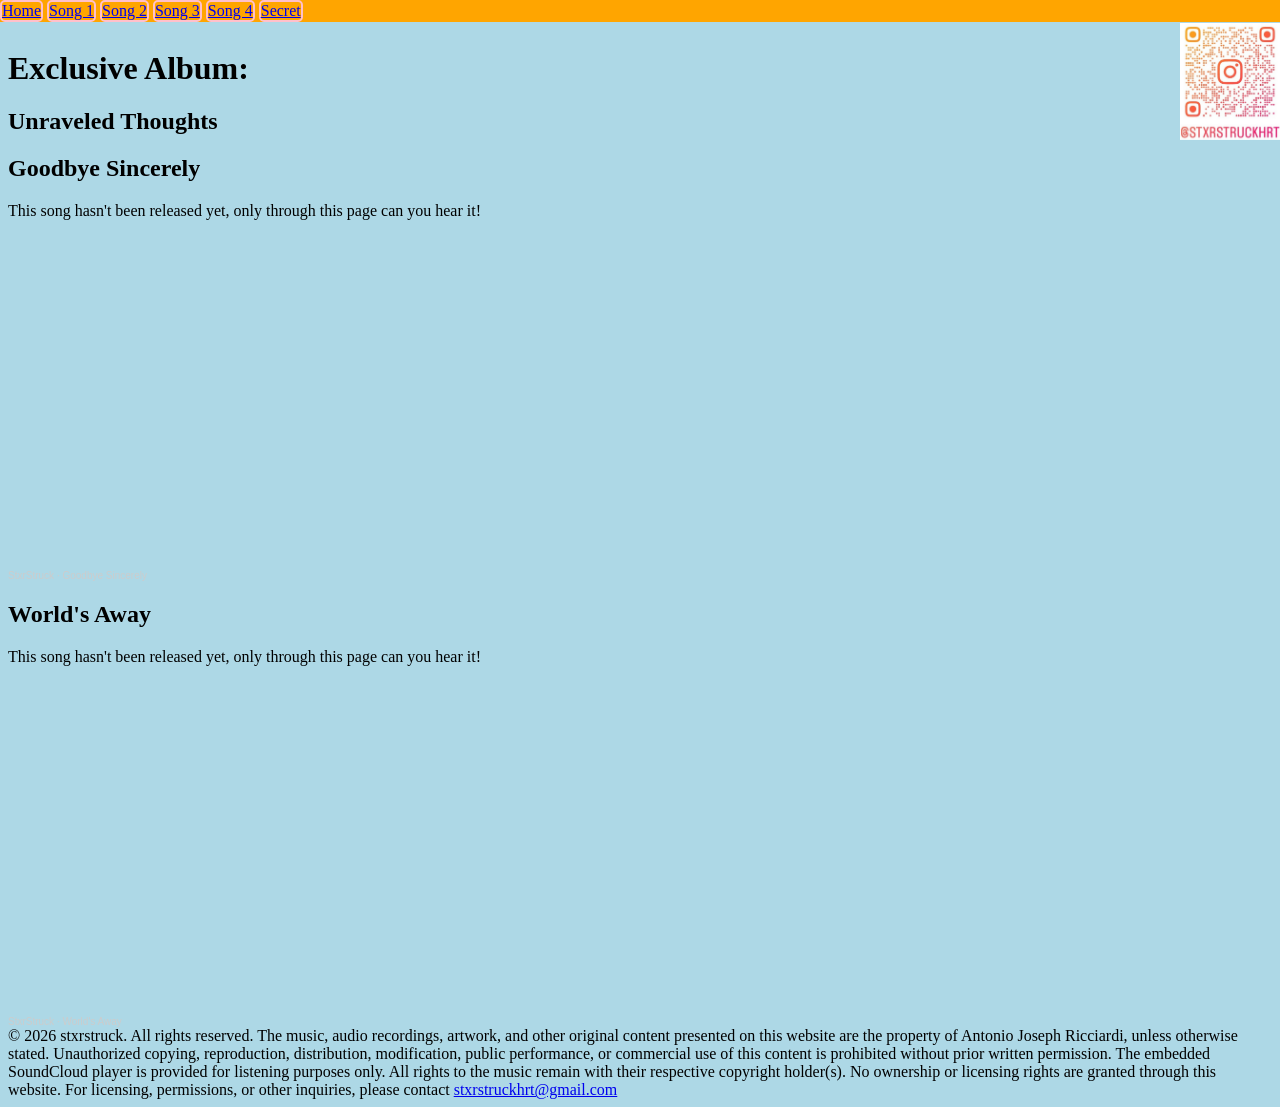
<file: secret.html>
<meta name="viewport" content="width=device-width, initial-scale=1.0">
<title>Exclusive Album</title>
<nav>
<a href='index.html'>Home</a>
<a href='song1.html'>Song 1</a>
<a href='song2.html'>Song 2</a>
<a href='song3.html'>Song 3</a>
<a href='song4.html'>Song 4</a>
  <a href="secret.html">Secret</a>
</nav>
<h1>Exclusive Album:</h1>
<h2>Unraveled Thoughts</h2>
<h2>Goodbye Sincerely</h2>
<body>This song hasn't been released yet,
  only through this page can you hear it!
</body>
<link rel="stylesheet" href="secret.css">
<iframe width="100%" height="300" scrolling="no" frameborder="no" allow="autoplay; encrypted-media" src="https://w.soundcloud.com/player/?url=https%3A//api.soundcloud.com/tracks/soundcloud%3Atracks%3A2380717998%3Fsecret_token%3Ds-PVxHJ5UwLXT&color=%2300b3ff&auto_play=false&hide_related=false&show_comments=true&show_user=true&show_reposts=false&show_teaser=true&visual=true"></iframe><div style="font-size: 10px; color: #cccccc;line-break: anywhere;word-break: normal;overflow: hidden;white-space: nowrap;text-overflow: ellipsis; font-family: Interstate,Lucida Grande,Lucida Sans Unicode,Lucida Sans,Garuda,Verdana,Tahoma,sans-serif;font-weight: 100;"><a href="https://soundcloud.com/xoxostarstruck" title="StxrStruck" target="_blank" style="color: #cccccc; text-decoration: none;">StxrStruck</a> · <a href="https://soundcloud.com/xoxostarstruck/goodbye-sincerely/s-PVxHJ5UwLXT" title="Goodbye Sincerely" target="_blank" style="color: #cccccc; text-decoration: none;">Goodbye Sincerely</a></div>
<h2>World's Away</h2>
<body>This song hasn't been released yet,
  only through this page can you hear it!
</body>
<iframe width="100%" height="300" scrolling="no" frameborder="no" allow="autoplay; encrypted-media" src="https://w.soundcloud.com/player/?url=https%3A//api.soundcloud.com/tracks/soundcloud%3Atracks%3A2381376780%3Fsecret_token%3Ds-BJbY5aQpgj8&color=%2300ffd1&auto_play=false&hide_related=false&show_comments=true&show_user=true&show_reposts=false&show_teaser=true&visual=true"></iframe><div style="font-size: 10px; color: #cccccc;line-break: anywhere;word-break: normal;overflow: hidden;white-space: nowrap;text-overflow: ellipsis; font-family: Interstate,Lucida Grande,Lucida Sans Unicode,Lucida Sans,Garuda,Verdana,Tahoma,sans-serif;font-weight: 100;"><a href="https://soundcloud.com/xoxostarstruck" title="StxrStruck" target="_blank" style="color: #cccccc; text-decoration: none;">StxrStruck</a> · <a href="https://soundcloud.com/xoxostarstruck/worlds-away/s-BJbY5aQpgj8" title="World&#x27;s Away" target="_blank" style="color: #cccccc; text-decoration: none;">World&#x27;s Away</a></div>
<body2>
  © 2026 stxrstruck. All rights reserved.

The music, audio recordings, artwork, and other original content presented on this website are the property of Antonio Joseph Ricciardi, unless otherwise stated. Unauthorized copying, reproduction, distribution, modification, public performance, or commercial use of this content is prohibited without prior written permission.

The embedded SoundCloud player is provided for listening purposes only. All rights to the music remain with their respective copyright holder(s). No ownership or licensing rights are granted through this website.

For licensing, permissions, or other inquiries, please contact <a href='mailto:stxrstruckhrt@gmail.com'>stxrstruckhrt@gmail.com</a>
</body2>
<img src="InstaImage2.png" class="top-right" id="top-right-img">
</file>
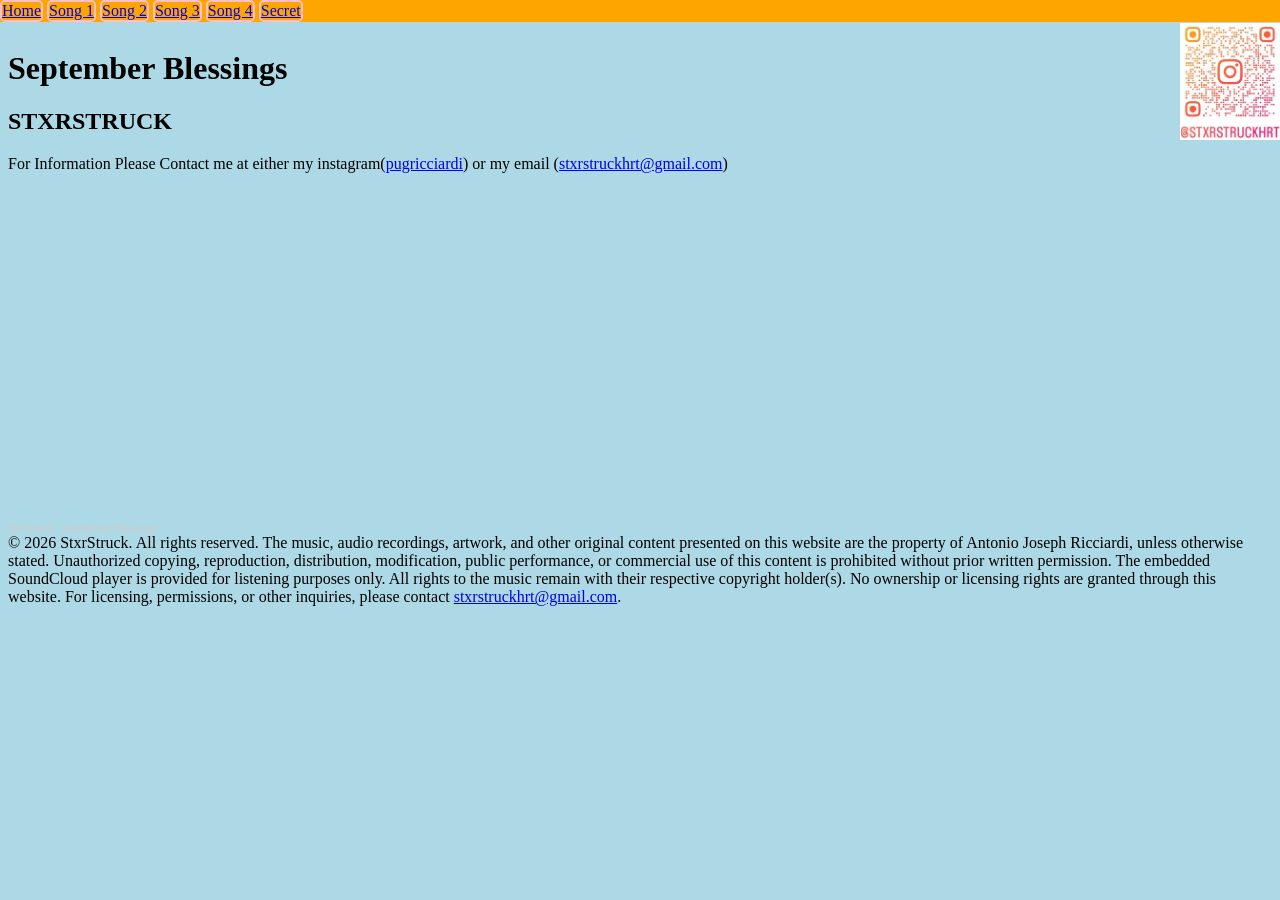
<file: song1.html>
<meta name="viewport" content="width=device-width, initial-scale=1.0">
<title>September Blessings</title>
<nav>
<a href='index.html'>Home</a>
<a href='song1.html'>Song 1</a>
<a href='song2.html'>Song 2</a>
<a href='song3.html'>Song 3</a>
<a href='song4.html'>Song 4</a>
<a href='secret.html'>Secret</a>
</nav>
<h1> September Blessings</h1>
<h2><strong>STXRSTRUCK</strong></h2>
<body>For Information Please Contact me at either my instagram(<a href='https://www.instagram.com/stxrstruckhrt?igsh=MThoYTM4Z3NqNjBncA=='>pugricciardi</a>) or my email (<a href='mailto:stxrstruckhrt@gmail.com'>stxrstruckhrt@gmail.com</a>)
<link rel="stylesheet" href="song1.css">
<iframe width="100%" height="300" scrolling="no" frameborder="no" allow="autoplay; encrypted-media" src="https://w.soundcloud.com/player/?url=https%3A//api.soundcloud.com/tracks/soundcloud%253Atracks%253A2380076619&color=%23ff5500&auto_play=false&hide_related=false&show_comments=true&show_user=true&show_reposts=false&show_teaser=true&visual=true"></iframe><div style="font-size: 10px; color: #cccccc;line-break: anywhere;word-break: normal;overflow: hidden;white-space: nowrap;text-overflow: ellipsis; font-family: Interstate,Lucida Grande,Lucida Sans Unicode,Lucida Sans,Garuda,Verdana,Tahoma,sans-serif;font-weight: 100;"><a href="https://soundcloud.com/xoxostarstruck" title="StxrStruck" target="_blank" style="color: #cccccc; text-decoration: none;">StxrStruck</a> · <a href="https://soundcloud.com/xoxostarstruck/september-blessings" title="September Blessings" target="_blank" style="color: #cccccc; text-decoration: none;">September Blessings</a></div>
<body2>© 2026 StxrStruck. All rights reserved.

The music, audio recordings, artwork, and other original content presented on this website are the property of Antonio Joseph Ricciardi, unless otherwise stated. Unauthorized copying, reproduction, distribution, modification, public performance, or commercial use of this content is prohibited without prior written permission.

The embedded SoundCloud player is provided for listening purposes only. All rights to the music remain with their respective copyright holder(s). No ownership or licensing rights are granted through this website.

For licensing, permissions, or other inquiries, please contact <a href='mailto:stxrstruckhrt@gmail.com'>stxrstruckhrt@gmail.com</a>.
</body2>
<img src="InstaImage2.png" class="top-right" id="top-right-img">
</file>
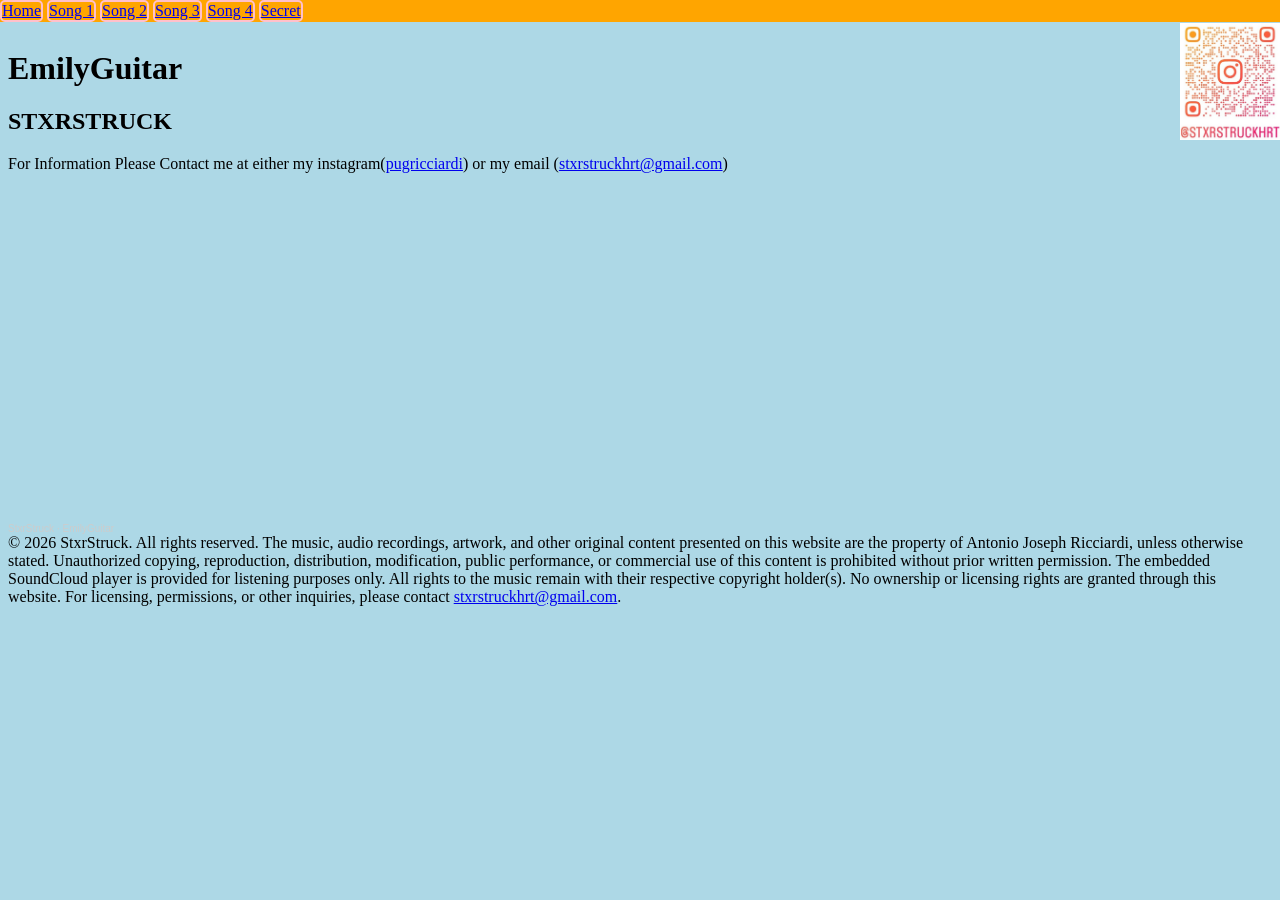
<file: song2.html>
<meta name="viewport" content="width=device-width, initial-scale=1.0">
<title>EmilyGuitar</title>
<nav>
<a href='index.html'>Home</a>
<a href='song1.html'>Song 1</a>
<a href='song2.html'>Song 2</a>
<a href='song3.html'>Song 3</a>
<a href='song4.html'>Song 4</a>
<a href='secret.html'>Secret</a>
</nav>
<h1 id="Header1">EmilyGuitar</h1>
<h2><strong>STXRSTRUCK</strong></h2>
<body>For Information Please Contact me at either my instagram(<a href='https://www.instagram.com/stxrstruckhrt?igsh=MThoYTM4Z3NqNjBncA=='>pugricciardi</a>) or my email (<a href='mailto:stxrstruckhrt@gmail.com'>stxrstruckhrt@gmail.com</a>)
<iframe width="100%" height="300" scrolling="no" frameborder="no" allow="autoplay; encrypted-media" src="https://w.soundcloud.com/player/?url=https%3A//api.soundcloud.com/tracks/soundcloud%253Atracks%253A2379587033&color=%23ff5500&auto_play=false&hide_related=false&show_comments=true&show_user=true&show_reposts=false&show_teaser=true&visual=true"></iframe><div style="font-size: 10px; color: #cccccc;line-break: anywhere;word-break: normal;overflow: hidden;white-space: nowrap;text-overflow: ellipsis; font-family: Interstate,Lucida Grande,Lucida Sans Unicode,Lucida Sans,Garuda,Verdana,Tahoma,sans-serif;font-weight: 100;"><a href="https://soundcloud.com/xoxostarstruck" title="StxrStruck" target="_blank" style="color: #cccccc; text-decoration: none;">StxrStruck</a> · <a href="https://soundcloud.com/xoxostarstruck/emilyguitar" title="EmilyGuitar" target="_blank" style="color: #cccccc; text-decoration: none;">EmilyGuitar</a></div>
<body2>© 2026 StxrStruck. All rights reserved.

The music, audio recordings, artwork, and other original content presented on this website are the property of Antonio Joseph Ricciardi, unless otherwise stated. Unauthorized copying, reproduction, distribution, modification, public performance, or commercial use of this content is prohibited without prior written permission.

The embedded SoundCloud player is provided for listening purposes only. All rights to the music remain with their respective copyright holder(s). No ownership or licensing rights are granted through this website.

For licensing, permissions, or other inquiries, please contact <a href='mailto:stxrstruckhrt@gmail.com'>stxrstruckhrt@gmail.com</a>.
</body2>
<link rel="stylesheet" href="song2.css">
<img src="InstaImage2.png" class="top-right" id="top-right-img">
</file>
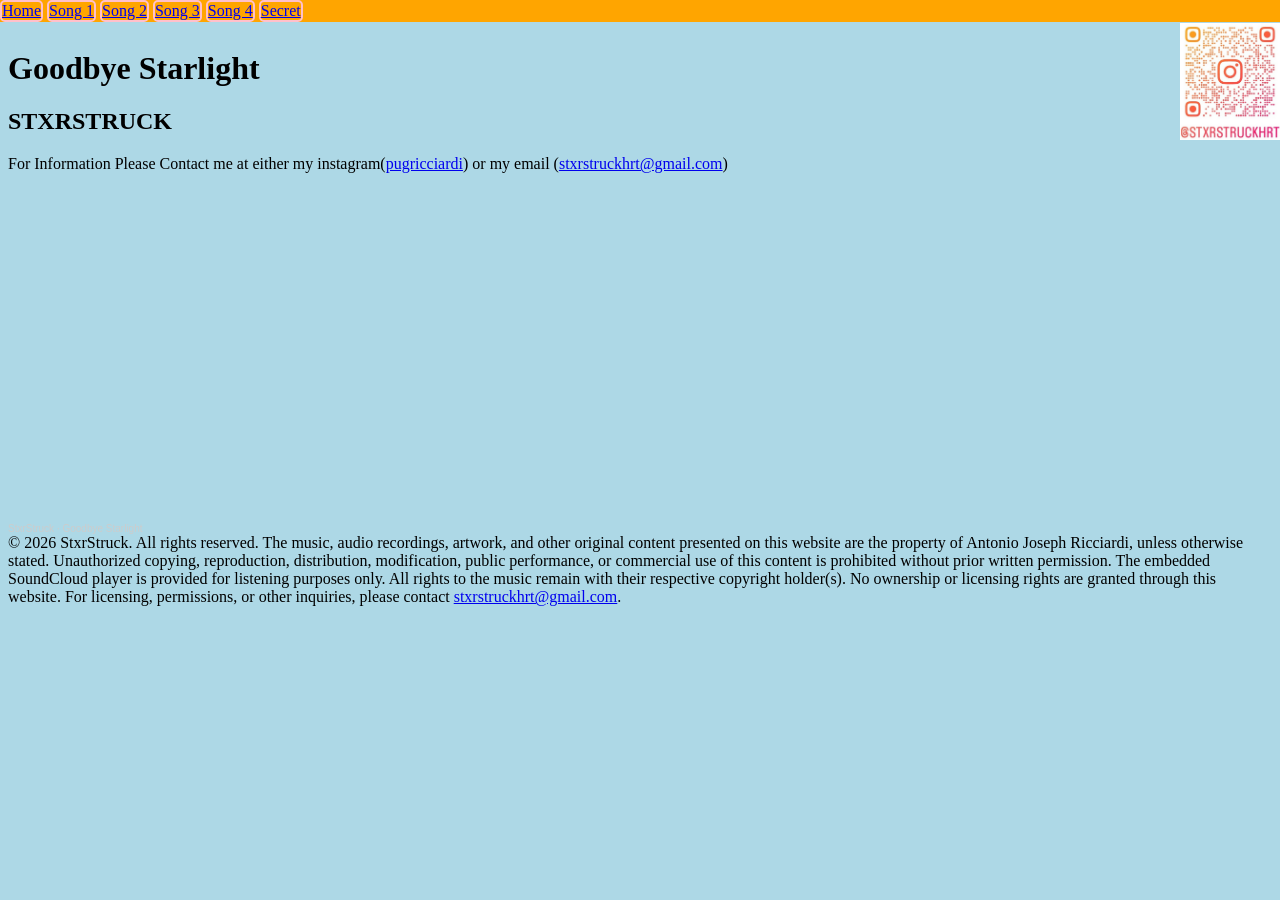
<file: song3.html>
<meta name="viewport" content="width=device-width, initial-scale=1.0">
<title>GoodBye Starlight</title>
<nav>
<a href='index.html'>Home</a>
<a href='song1.html'>Song 1</a>
<a href='song2.html'>Song 2</a>
<a href='song3.html'>Song 3</a>
<a href='song4.html'>Song 4</a>
<a href='secret.html'>Secret</a>
</nav>
<link rel="stylesheet" href="song3.css">
<h1>Goodbye Starlight</h1>
<h2><strong>STXRSTRUCK</strong></h2>
<body>For Information Please Contact me at either my instagram(<a href='https://www.instagram.com/stxrstruckhrt?igsh=MThoYTM4Z3NqNjBncA=='>pugricciardi</a>) or my email (<a href='mailto:stxrstruckhrt@gmail.com'>stxrstruckhrt@gmail.com</a>)
<iframe width="100%" height="300" scrolling="no" frameborder="no" allow="autoplay; encrypted-media" src="https://w.soundcloud.com/player/?url=https%3A//api.soundcloud.com/tracks/soundcloud%253Atracks%253A2379585005&color=%23ff5500&auto_play=false&hide_related=false&show_comments=true&show_user=true&show_reposts=false&show_teaser=true&visual=true"></iframe><div style="font-size: 10px; color: #cccccc;line-break: anywhere;word-break: normal;overflow: hidden;white-space: nowrap;text-overflow: ellipsis; font-family: Interstate,Lucida Grande,Lucida Sans Unicode,Lucida Sans,Garuda,Verdana,Tahoma,sans-serif;font-weight: 100;"><a href="https://soundcloud.com/xoxostarstruck" title="StxrStruck" target="_blank" style="color: #cccccc; text-decoration: none;">StxrStruck</a> · <a href="https://soundcloud.com/xoxostarstruck/goodbye-starlight-1" title="Goodbye Starlight" target="_blank" style="color: #cccccc; text-decoration: none;">Goodbye Starlight</a></div>
<body2>© 2026 StxrStruck. All rights reserved.

The music, audio recordings, artwork, and other original content presented on this website are the property of Antonio Joseph Ricciardi, unless otherwise stated. Unauthorized copying, reproduction, distribution, modification, public performance, or commercial use of this content is prohibited without prior written permission.

The embedded SoundCloud player is provided for listening purposes only. All rights to the music remain with their respective copyright holder(s). No ownership or licensing rights are granted through this website.

For licensing, permissions, or other inquiries, please contact <a href='mailto:stxrstruckhrt@gmail.com'>stxrstruckhrt@gmail.com</a>.
</body2>
<img src="InstaImage2.png" class="top-right" id="top-right-img">
</file>
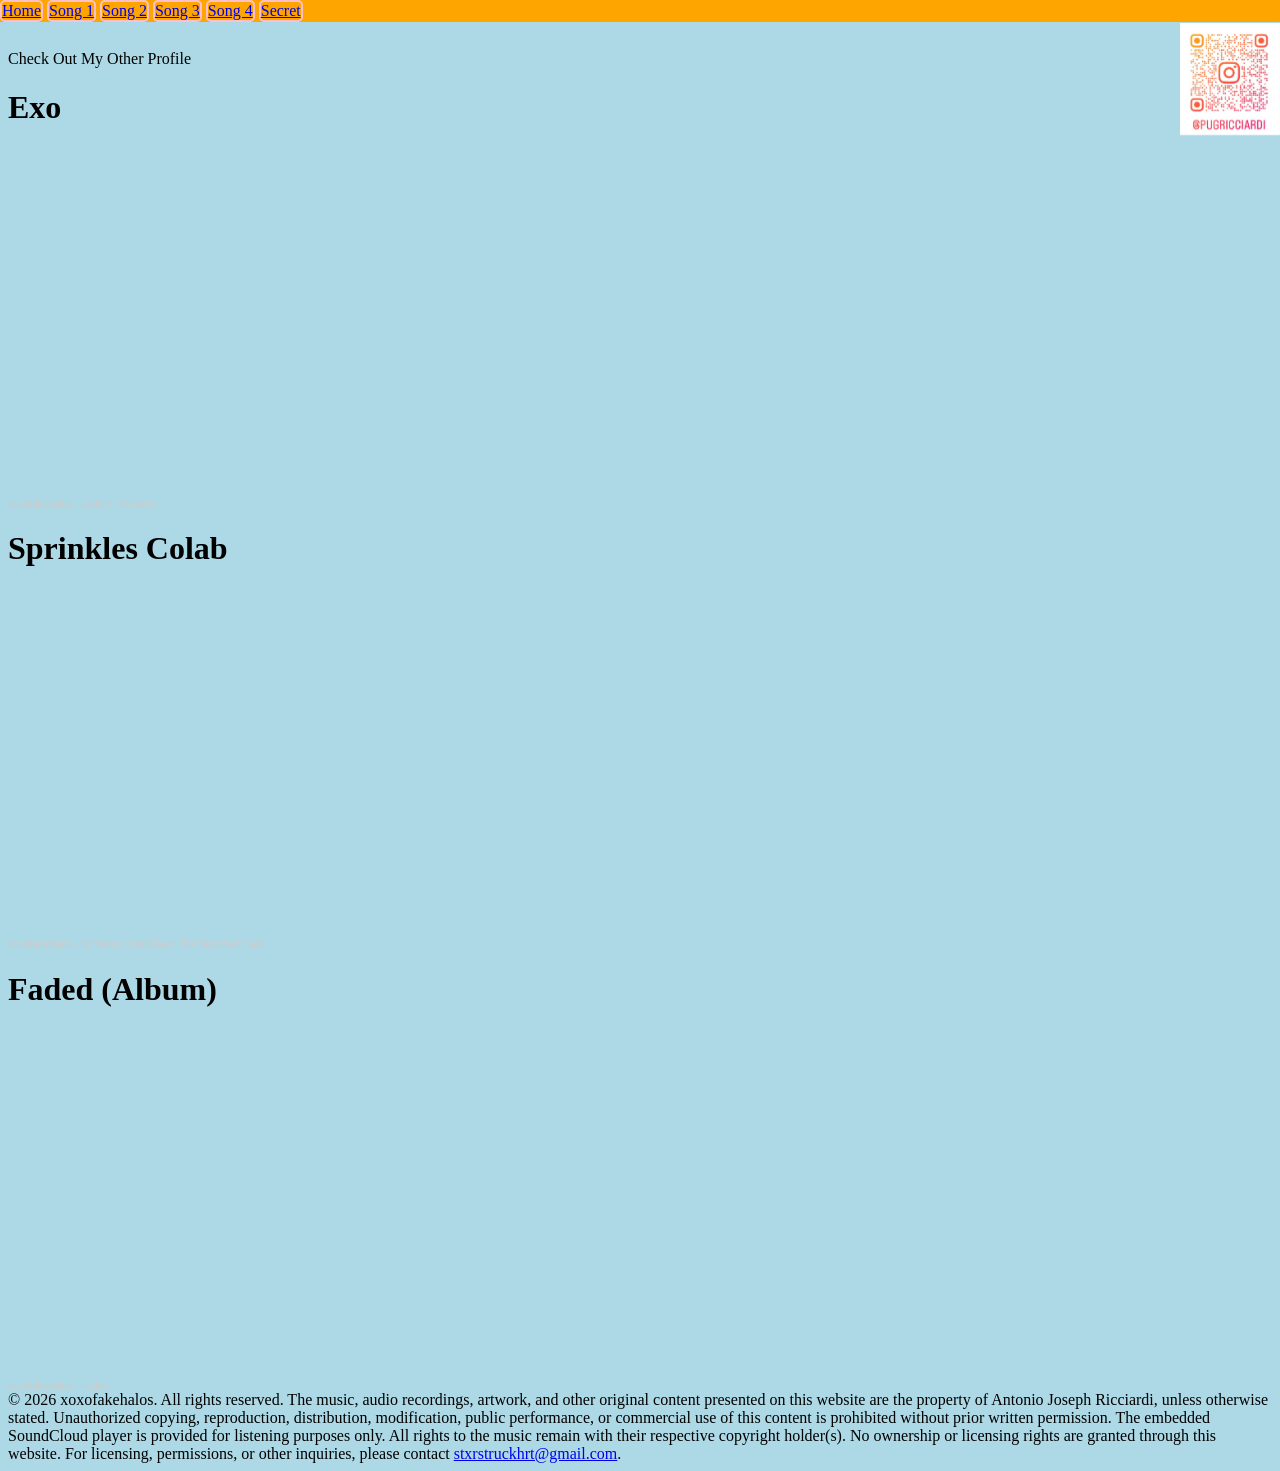
<file: Song4.html>
<meta name="viewport" content="width=device-width, initial-scale=1.0">
<title>Check Me Out!</title>
<nav>
<a href='index.html'>Home</a>
<a href='song1.html'>Song 1</a>
<a href='song2.html'>Song 2</a>
<a href='song3.html'>Song 3</a>
<a href='song4.html'>Song 4</a>
<a href='secret.html'>Secret</a>
</nav>
<body id="bodytext">Check Out My Other Profile</body>
<h1>Exo</h1>
<iframe width="100%" height="300" scrolling="no" frameborder="no" allow="autoplay; encrypted-media" src="https://w.soundcloud.com/player/?url=https%3A//api.soundcloud.com/tracks/soundcloud%253Atracks%253A2355891845&color=%2300b3ff&auto_play=false&hide_related=false&show_comments=true&show_user=true&show_reposts=false&show_teaser=true&visual=true"></iframe><div style="font-size: 10px; color: #cccccc;line-break: anywhere;word-break: normal;overflow: hidden;white-space: nowrap;text-overflow: ellipsis; font-family: Interstate,Lucida Grande,Lucida Sans Unicode,Lucida Sans,Garuda,Verdana,Tahoma,sans-serif;font-weight: 100;"><a href="https://soundcloud.com/ppug-pug" title="xoxofakehalos" target="_blank" style="color: #cccccc; text-decoration: none;">xoxofakehalos</a> · <a href="https://soundcloud.com/ppug-pug/exo-full-version" title="Exo(Full Version)" target="_blank" style="color: #cccccc; text-decoration: none;">Exo(Full Version)</a></div>
<link rel="stylesheet" href="song4.css">
<h1>Sprinkles Colab</h2>
<iframe width="100%" height="300" scrolling="no" frameborder="no" allow="autoplay; encrypted-media" src="https://w.soundcloud.com/player/?url=https%3A//api.soundcloud.com/tracks/soundcloud%253Atracks%253A2354573129&color=%2300b3ff&auto_play=false&hide_related=false&show_comments=true&show_user=true&show_reposts=false&show_teaser=true&visual=true"></iframe><div style="font-size: 10px; color: #cccccc;line-break: anywhere;word-break: normal;overflow: hidden;white-space: nowrap;text-overflow: ellipsis; font-family: Interstate,Lucida Grande,Lucida Sans Unicode,Lucida Sans,Garuda,Verdana,Tahoma,sans-serif;font-weight: 100;"><a href="https://soundcloud.com/ppug-pug" title="xoxofakehalos" target="_blank" style="color: #cccccc; text-decoration: none;">xoxofakehalos</a> · <a href="https://soundcloud.com/ppug-pug/sprinkles-colab-feat-the" title="Sprinkles Colab(Feat: The ShadowCloak)" target="_blank" style="color: #cccccc; text-decoration: none;">Sprinkles Colab(Feat: The ShadowCloak)</a></div>
<h1>Faded (Album)</h3>
<iframe width="100%" height="300" scrolling="no" frameborder="no" allow="autoplay; encrypted-media" src="https://w.soundcloud.com/player/?url=https%3A//api.soundcloud.com/playlists/soundcloud%253Aplaylists%253A2279698064&color=%2300b3ff&auto_play=false&hide_related=false&show_comments=true&show_user=true&show_reposts=false&show_teaser=true&visual=true"></iframe><div style="font-size: 10px; color: #cccccc;line-break: anywhere;word-break: normal;overflow: hidden;white-space: nowrap;text-overflow: ellipsis; font-family: Interstate,Lucida Grande,Lucida Sans Unicode,Lucida Sans,Garuda,Verdana,Tahoma,sans-serif;font-weight: 100;"><a href="https://soundcloud.com/ppug-pug" title="xoxofakehalos" target="_blank" style="color: #cccccc; text-decoration: none;">xoxofakehalos</a> · <a href="https://soundcloud.com/ppug-pug/sets/faded" title="Faded" target="_blank" style="color: #cccccc; text-decoration: none;">Faded</a></div>
<body2>© 2026 xoxofakehalos. All rights reserved.

The music, audio recordings, artwork, and other original content presented on this website are the property of Antonio Joseph Ricciardi, unless otherwise stated. Unauthorized copying, reproduction, distribution, modification, public performance, or commercial use of this content is prohibited without prior written permission.

The embedded SoundCloud player is provided for listening purposes only. All rights to the music remain with their respective copyright holder(s). No ownership or licensing rights are granted through this website.

For licensing, permissions, or other inquiries, please contact <a href='mailto:stxrstruckhrt@gmail.com'>stxrstruckhrt@gmail.com</a>.
</body2>
<img src="InstaImage.png" class="top-right" id="top-right-img">
</file>
<file: secret.css>
h1 {
margin-top:50px;
}
iframe {
margin-bottom:50px;
}
nav {
    position: fixed;
    top: 0;
    left: 0;
    width: 100%;
 background-color:orange;
 }
 nav a {
 display:inline-block;
 border:2px solid pink;
 border-radius:5px;
 }
 body {
 background-color:lightblue;
 }
#top-right-img {
  position: absolute;
  top: 0;
  right: 0;
  max-width: 100px;
  width: 100px;
  height: auto;
    margin-top: 23px;
}
.container {
  display: flex;
  flex-direction: row;
}
.sidebar {
  width: 25%;
}
</file>
<file: song1.css>
h1 {
margin-top:50px;
}
iframe {
margin-bottom:50px;
}
nav {
    position: fixed;
    top: 0;
    left: 0;
    width: 100%;
	background-color:orange;
	}
	nav a {
	display:inline-block;
	border:2px solid pink;
	border-radius:5px;
	}
	body {
	background-color:lightblue;
	}
#top-right-img {
  position: absolute;
  top: 0;
  right: 0;
  max-width: 100px;
  width: 100px;
  height: auto;
    margin-top: 23px;
}
.container {
  display: flex;
  flex-direction: row;
}
.sidebar {
  width: 25%;
}
@media (max-width: 768px) {
  .container {
    flex-direction: column;
  }
  .sidebar {
    width: 100%;
  }
}
</file>
<file: song2.css>
#Header1 {
margin-top:50px;
}
iframe {
margin-bottom:50px;
}
nav {
    position: fixed;
    top: 0;
    left: 0;
    width: 100%;
	background-color:orange;
	}
	nav a {
	display:inline-block;
	border:2px solid pink;
	border-radius:5px;
	}
	body {
	background-color:lightblue;
	}
#top-right-img {
  position: absolute;
  top: 0;
  right: 0;
  max-width: 100px; /* Limits the maximum width */
  width: 100px;/* Allows it to scale down if the screen is smaller than 100px */
  height: auto;
    margin-top: 23px;
}
.container {
  display: flex;
  flex-direction: row;
}
.sidebar {
  width: 25%;
}
@media (max-width: 768px) {
  .container {
    flex-direction: column;
  }
  .sidebar {
    width: 100%;
  }
}
</file>
<file: song3.css>
h1 {
margin-top:50px;
}
iframe {
margin-bottom:50px;
}
nav {
    position: fixed;
    top: 0;
    left: 0;
    width: 100%;
	background-color:orange;
	}
	nav a {
	display:inline-block;
	border:2px solid pink;
	border-radius:5px;
	}
	body {
	background-color:lightblue;
	}
#top-right-img {
  position: absolute;
  top: 0;
  right: 0;
  max-width: 100px; /* Limits the maximum width */
  width: 100px;/* Allows it to scale down if the screen is smaller than 100px */
  height: auto;
    margin-top: 23px;
}
.container {
  display: flex;
  flex-direction: row;
}
.sidebar {
  width: 25%;
}
@media (max-width: 768px) {
  .container {
    flex-direction: column;
  }
  .sidebar {
    width: 100%;
  }
}
</file>
<file: song4.css>
#bodytext {
  margin-top: 50px;
}
iframe {
margin-bottom:50px;
}
nav {
    position: fixed;
    top: 0;
    left: 0;
    width: 100%;
	background-color:orange;
	}
	nav a {
	display:inline-block;
	border:2px solid pink;
	border-radius:5px;
	}
	body {
	background-color:lightblue;
	}
#top-right-img {
  position: absolute;
  top: 0;
  right: 0;
  max-width: 100px;
  width: 100px;
  height: auto;
    margin-top: 23px;
}
.container {
  display: flex;
  flex-direction: row;
}
.sidebar {
  width: 25%;
}
@media (max-width: 768px) {
  .container {
    flex-direction: column;
  }
  .sidebar {
    width: 100%;
  }
}
</file>
